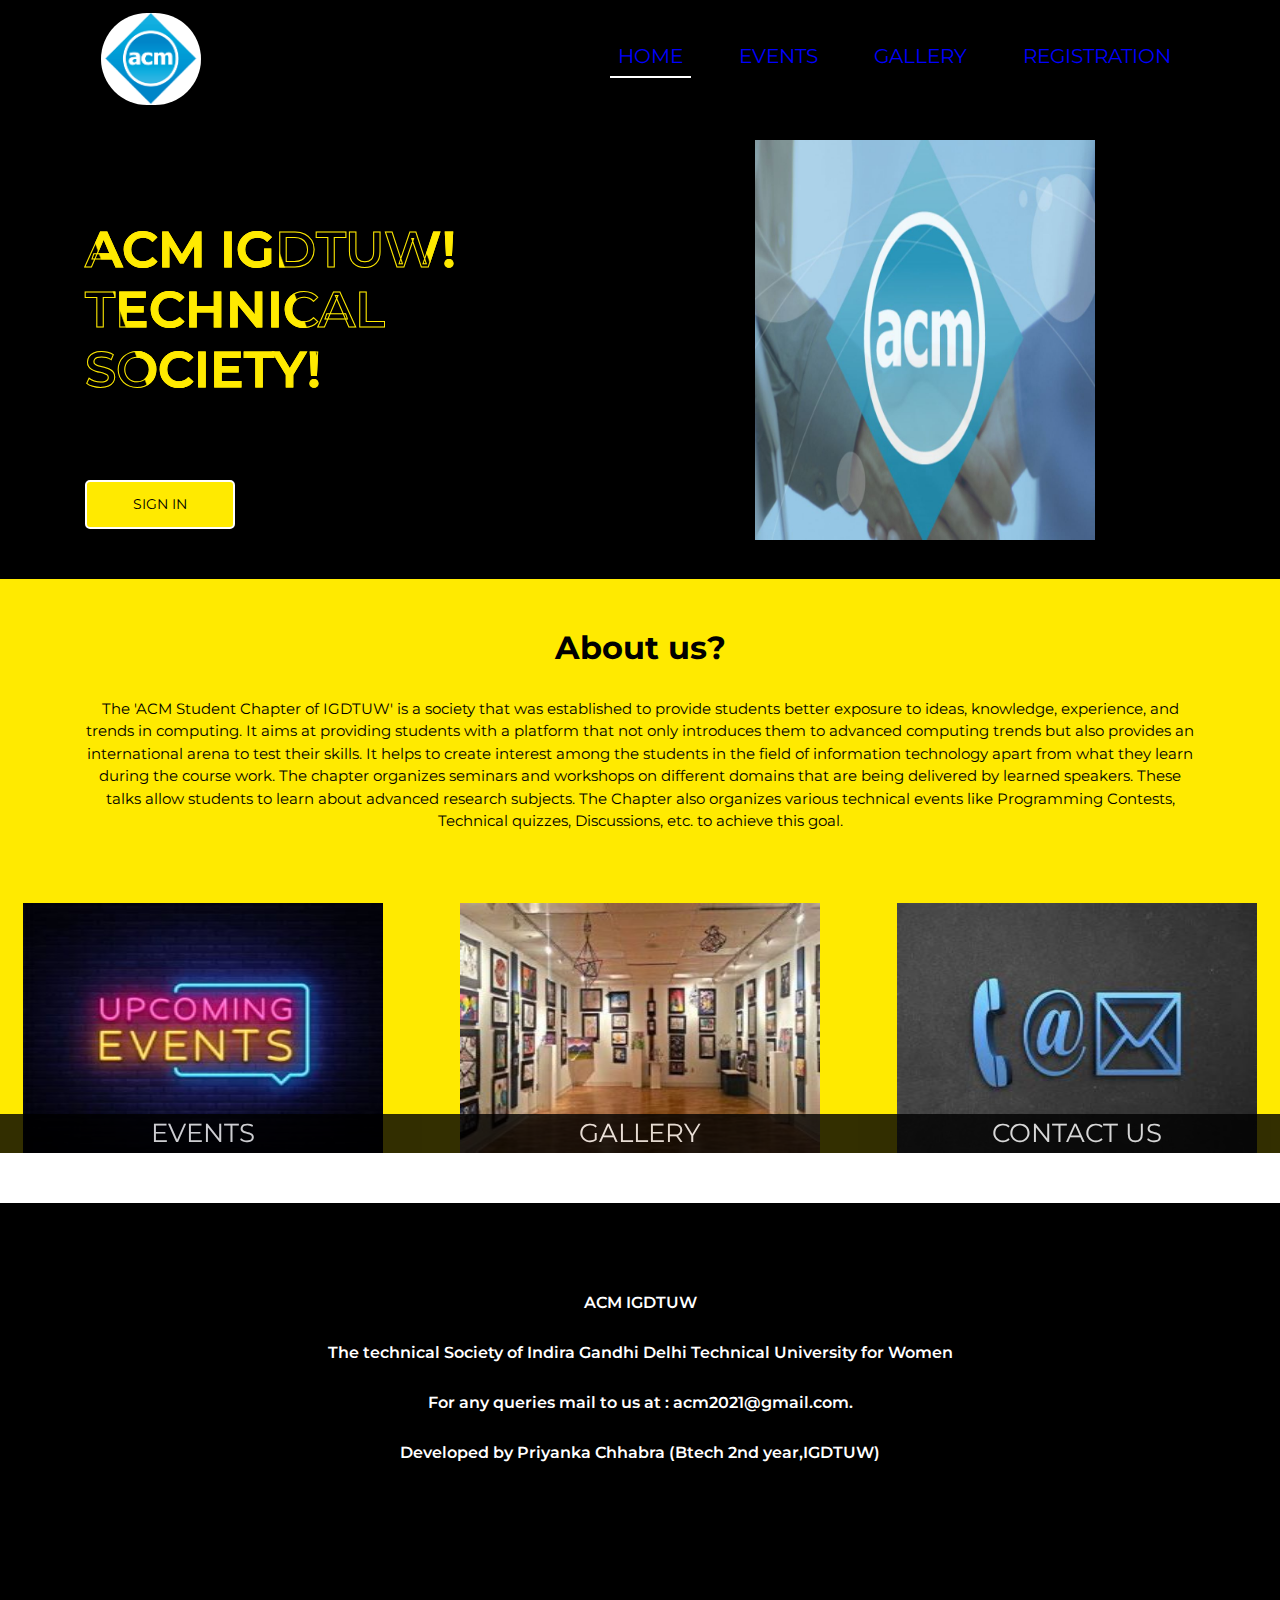
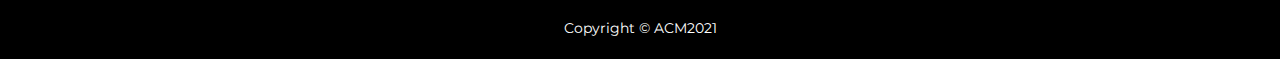
<file: index.html>
<!DOCTYPE html>
<html>
<head>
<title>ACM</title>
<link rel="stylesheet" href="style.css">
<link rel="stylesheet" href="https://stackpath.bootstrapcdn.com/font-awesome/4.7.0/css/font-awesome.min.css">
<meta name="viewport"content="width=device-width,initial-scale=1.0">
<link rel="stylesheet" href="https://stackpath.bootstrapcdn.com/bootstrap/4.5.2/css/bootstrap.min.css">
<script src="https://code.jquery.com/jquery-3.5.1.slim.min.js"></script>
<script src="https://stackpath.bootstrapcdn.com/bootstrap/4.5.2/js/bootstrap.min.js"></script>
<link href="https://fonts.googleapis.com/css2?family=Montserrat:wght@600&display=swap" rel="stylesheet">
</head>
<body>
  <section class="header">
    <div class="container">
      <nav class="navbar navbar-expand-lg navbar-light">
  <a class="navbar-brand" href="#"><img src="images/1.png"></a>
  <button class="navbar-toggler" type="button" data-toggle="collapse" data-target="#navbarNav" aria-controls="navbarNav" aria-expanded="false">
  <i class="fa fa-bars"></i>
  </button>
  <div class="collapse navbar-collapse" id="navbarNav">
    <ul class="navbar-nav ml-auto text-right">
      <li class="nav-item ">
        <a class="nav-link active-HOME" href="#">HOME</a>
      </li>
      <li class="nav-item">
        <a class="nav-link" href="events.html">EVENTS</a>
      </li>
      <li class="nav-item">
        <a class="nav-link " href="picture gallery.html">GALLERY</a>
      </li>
      <li class="nav-item">
        <a class="nav-link" href="registration.html">REGISTRATION</a>
      </li>
    </ul>
  </div>
</nav>
<div class="row banner">
  <div class="col-md-6">
    <h1> ACM IGDTUW!<br> TECHNICAL SOCIETY!</h1>
    <a href="signup.html" class="express-btn">SIGN IN</a>
  </div>
  <div class="col-md-6 text-center">
     <img src="ACM.jpeg">
  </div>
</div>
</section>
<section class="service">
  <div class="container">
    <h2 class="title">About us?</h2>
    <p class="subtitle"> The 'ACM Student Chapter of IGDTUW' is a society that was established to provide students better exposure to ideas, knowledge, experience, and trends in computing.
      It aims at providing students with a platform that not only introduces them to advanced computing trends but also provides an international arena to test their skills.
      It helps to create interest among the students in the field of information technology apart from what they learn during the course work. The chapter organizes seminars and workshops on different domains that are being delivered by learned speakers. These talks allow students to learn about advanced research subjects. The Chapter also organizes various technical events like Programming Contests, Technical quizzes, Discussions, etc. to achieve this goal.
</p>

  </div>
  <!--  <div id="main-content" class="container">
    <div class="jumbotron">
    </div> -->
      <div id="home-tiles" class="row">
      <div class="col-md-4 col-sm-6 col-xs-12">
        
<a href="events.html"><div id="events-tile">
<img class="eventsimg"  width="360" height="250" frameborder="0" src="events.jpg"></img>
<span>EVENTS</span></div></a>


      </div>
      <div class="col-md-4 col-sm-6 col-xs-12">
       
  <a href="picture gallery.html"><div id="gallery-tile">
    <img class="galleryimg"  width="360" height="250" frameborder="0" src="gallery.jpg"></img>
    <span>Gallery</span></div></a>

      </div>
      <div class="col-md-4 col-sm-12 col-xs-12">
        <a href="index.html"><div id="gallery-tile">
          <img class="galleryimg"  width="360" height="250" frameborder="0" src="contact.jpg"></img>
          <span>Contact us</span></div></a>

          </div>

        </a>
      </div>
    </div>
    

  </div>
</section>

<section class="footer text-center">
  <div class="container">
    <h6>ACM IGDTUW<br>The technical Society of Indira Gandhi Delhi Technical University for Women<br>For any queries mail to us at : acm2021@gmail.com.<br>Developed by Priyanka Chhabra (Btech 2nd year,IGDTUW)
    </h6>
    <small>Copyright © ACM2021</small>
  </div>
</section>

</body>
</html>
</file>
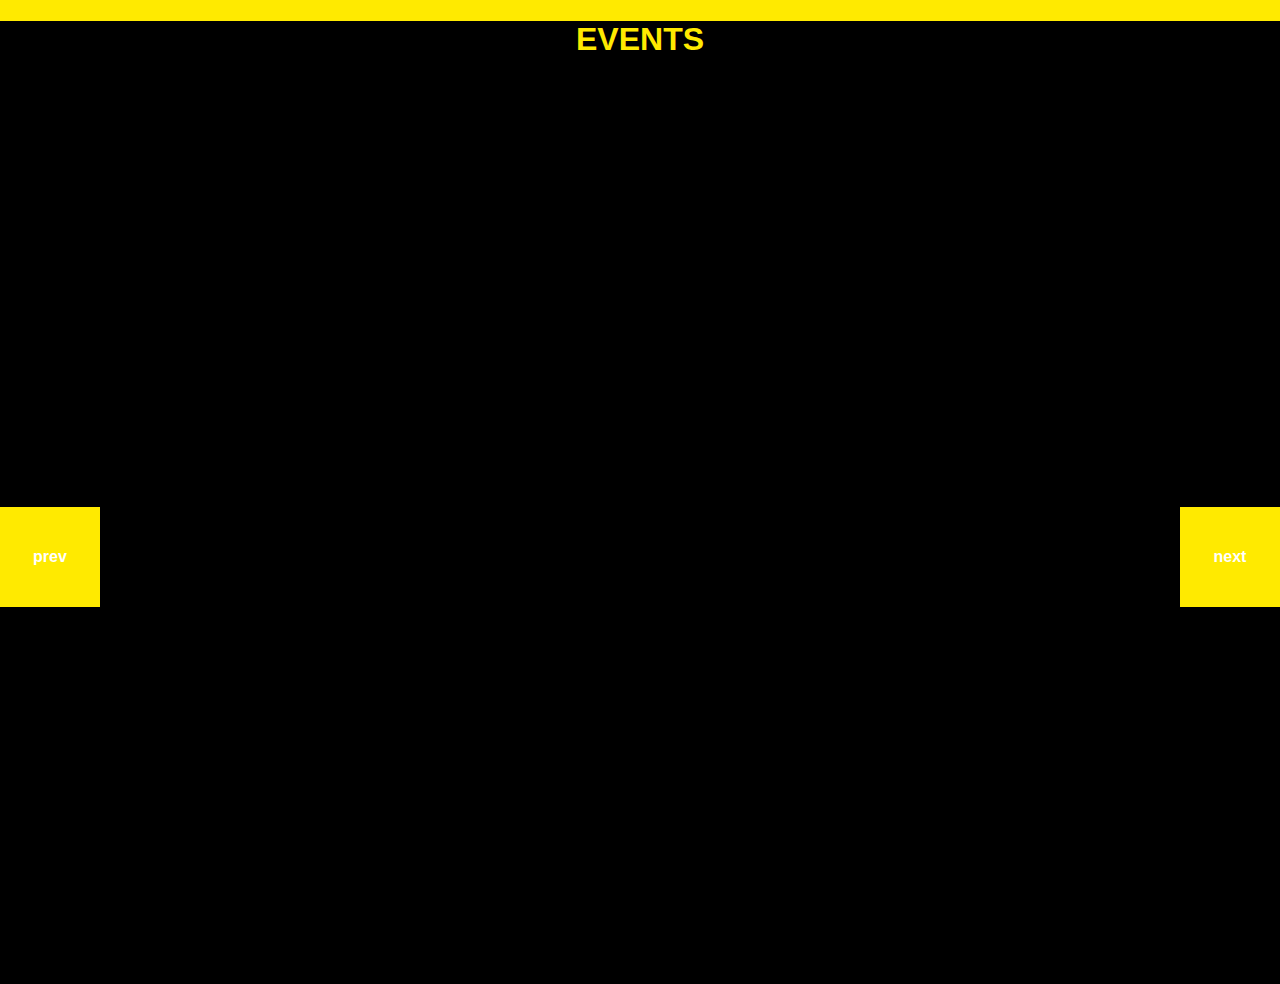
<file: events.html>
<!DOCTYPE html>
<html lang="en" class="no-js">
	<head>
		<meta charset="UTF-8" />
		<meta name="viewport" content="width=device-width, initial-scale=1">
		<title>Events</title>
		<link rel="stylesheet" type="text/css" href="css/base.css" />
		<link rel="stylesheet" type="text/css" href="css/slider.css" />
		<script>document.documentElement.className="js";var supportsCssVars=function(){var e,t=document.createElement("style");return t.innerHTML="root: { --tmp-var: bold; }",document.head.appendChild(t),e=!!(window.CSS&&window.CSS.supports&&window.CSS.supports("font-weight","var(--tmp-var)")),t.parentNode.removeChild(t),e};supportsCssVars()||alert("Please view this demo in a modern browser that supports CSS Variables.");</script>
	</head>
	<h1>EVENTS</h1>
	<body class="demo-1">
		<svg class="hidden">
			<symbol id="icon-arrow" viewBox="0 0 24 24">
				<title>arrow</title>
				<polygon points="6.3,12.8 20.9,12.8 20.9,11.2 6.3,11.2 10.2,7.2 9,6 3.1,12 9,18 10.2,16.8 "/>
			</symbol>
			<symbol id="icon-drop" viewBox="0 0 24 24">
				<title>drop</title>
				<path d="M12,21c-3.6,0-6.6-3-6.6-6.6C5.4,11,10.8,4,11.4,3.2C11.6,3.1,11.8,3,12,3s0.4,0.1,0.6,0.3c0.6,0.8,6.1,7.8,6.1,11.2C18.6,18.1,15.6,21,12,21zM12,4.8c-1.8,2.4-5.2,7.4-5.2,9.6c0,2.9,2.3,5.2,5.2,5.2s5.2-2.3,5.2-5.2C17.2,12.2,13.8,7.3,12,4.8z"/><path d="M12,18.2c-0.4,0-0.7-0.3-0.7-0.7s0.3-0.7,0.7-0.7c1.3,0,2.4-1.1,2.4-2.4c0-0.4,0.3-0.7,0.7-0.7c0.4,0,0.7,0.3,0.7,0.7C15.8,16.5,14.1,18.2,12,18.2z"/>
			</symbol>
			<symbol id="icon-github" viewBox="0 0 32.6 31.8">
				<title>github</title>
				<path d="M16.3,0C7.3,0,0,7.3,0,16.3c0,7.2,4.7,13.3,11.1,15.5c0.8,0.1,1.1-0.4,1.1-0.8c0-0.4,0-1.4,0-2.8c-4.5,1-5.5-2.2-5.5-2.2c-0.7-1.9-1.8-2.4-1.8-2.4c-1.5-1,0.1-1,0.1-1c1.6,0.1,2.5,1.7,2.5,1.7c1.5,2.5,3.8,1.8,4.7,1.4c0.1-1.1,0.6-1.8,1-2.2c-3.6-0.4-7.4-1.8-7.4-8.1c0-1.8,0.6-3.2,1.7-4.4C7.4,10.7,6.8,9,7.7,6.8c0,0,1.4-0.4,4.5,1.7c1.3-0.4,2.7-0.5,4.1-0.5c1.4,0,2.8,0.2,4.1,0.5c3.1-2.1,4.5-1.7,4.5-1.7c0.9,2.2,0.3,3.9,0.2,4.3c1,1.1,1.7,2.6,1.7,4.4c0,6.3-3.8,7.6-7.4,8c0.6,0.5,1.1,1.5,1.1,3c0,2.2,0,3.9,0,4.5c0,0.4,0.3,0.9,1.1,0.8c6.5-2.2,11.1-8.3,11.1-15.5C32.6,7.3,25.3,0,16.3,0z"/>
			</symbol>
		</svg>
		<main>
			<div class="content content--fixed">
				<header class="codrops-header">
					<!--<div class="codrops-links">
						<a class="codrops-icon codrops-icon--prev" href="https://tympanus.net/Development/ScrollingLettersAnimation/" title="Previous Demo"><svg class="icon icon--arrow"><use xlink:href="#icon-arrow"></use></svg></a>
						<a class="codrops-icon codrops-icon--drop" href="https://tympanus.net/codrops/?p=33985" title="Back to the article"><svg class="icon icon--drop"><use xlink:href="#icon-drop"></use></svg></a>
					</div>-->
					
				</header>
				<!--a class="github" href="" title="Find this project on GitHub"><svg class="icon icon--github"><use xlink:href="#icon-github"></use></svg></a-->
			</div>
			<div class="content">
				<!-- Pieces Slider -->
				<div class="pieces-slider">
					<!-- Each slide with corresponding image and text -->
					<div class="pieces-slider__slide">
						<img class="pieces-slider__image" src="img/1.jpeg" alt="">
						<h2 class="pieces-slider__text">DEEP LEARNING</h2>
					</div>
					<div class="pieces-slider__slide">
						<img class="pieces-slider__image" src="img/2.jpeg" alt="">
						<h2 class="pieces-slider__text">WEBD</h2>
					</div>

						<div class="pieces-slider__slide">
						<img class="pieces-slider__image" src="img/3.jpeg" alt="">
						<h2 class="pieces-slider__text">CYBERSECURITY</h2>
					</div>
					<div class="pieces-slider__slide">
					<img class="pieces-slider__image" src="img/4.jpeg" alt="">
						<h2 class="pieces-slider__text">C++</h2>
					</div>
					<div class="pieces-slider__slide">
						<img class="pieces-slider__image" src="img/5.jpeg" alt="">
						<h2 class="pieces-slider__text">MACHINE LEARNING</h2>
					</div>
					<!-- Canvas to draw the pieces -->
					<canvas class="pieces-slider__canvas"></canvas>
					<!-- Slider buttons: prev and next -->
					<button class="pieces-slider__button pieces-slider__button--prev">prev</button>
					<button class="pieces-slider__button pieces-slider__button--next">next</button>
				</div>
			</div>
		</main>
		<script src='js/anime.min.js'></script>
		<script src='js/pieces.min.js'></script>
		<script src='js/demo.js'></script>
	</body>
</html>
</file>
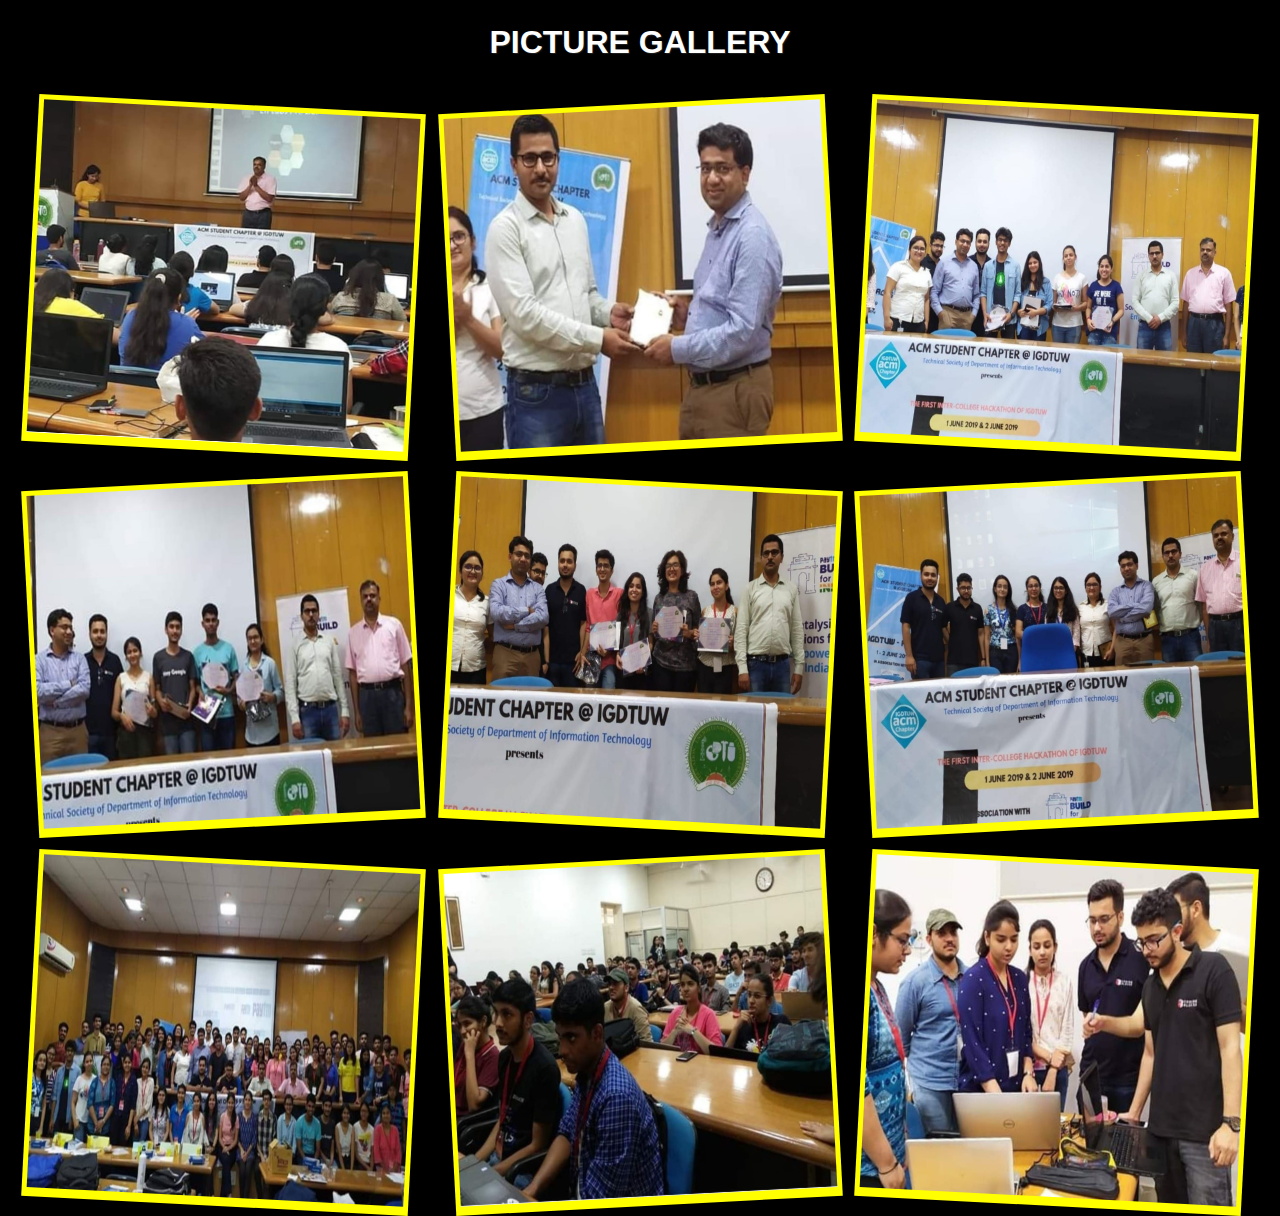
<file: picture gallery.html>
<!DOCTYPE Html>
<html>
<head>
	<meta charset="utf-8"/>
	<meta http-equiv="X-UA-Compatible" content="IE=edge"/>
	<meta name="viewport" content="width=device-width,initial-scale=1.0">
	<link rel="stylesheet" type="text/css" href="picture gallery.css">
	<link href="https://fonts.googleapis.com/css2?family=Dokdo&display=swap" rel="stylesheet">
	<title>Picture Gallery</title>
	<h1>Picture Gallery</h1>
</head>
<body>

	<div class="gallery-container">

		<div class="gallery-card">
			<div class="gallery-image">
				<img src="images\11.jpeg" class="image">
			</div>
			<div class="gallery-text">
          </div>
		</div>

		<div class="gallery-card">
			<div class="gallery-image">
				<img src="images\12.jpeg" class="image">
			</div>
			<div class="gallery-text">
			</div>
		</div>

		<div class="gallery-card">
			<div class="gallery-image">
				<img src="images\13.jpeg" class="image" >
			</div>
			<div class="gallery-text">
			</div>
		</div>

		<div class="gallery-card">
			<div class="gallery-image">
			<img src="images\14.jpeg" class="image">
		</div>
			<div class="gallery-text">
			</div>
		</div>

		<div class="gallery-card">
			<div class="gallery-image">
				<img src="images\15.jpeg"class="image">
			</div>
			<div class="gallery-text">
			</div>
		</div>
			<div class="gallery-card">
			<div class="gallery-image">
				<img src="images\16.jpeg"class="image">
             </div>
			<div class="gallery-text">
			</div>
		</div>

			<div class="gallery-card">
			<div class="gallery-image">
				<img src="images\17.jpeg"class="image">
             </div>
			<div class="gallery-text">
			</div>
		</div>

		<div class="gallery-card">
			<div class="gallery-image">
				<img src="images\18.jpeg"class="image">
			</div>
			<div class="gallery-text">
			</div>
		</div>
	<div class="gallery-card">
			<div class="gallery-i
			mage">
				<img src="images\19.jpeg"class="image">
			</div>
			<div class="gallery-text">
			</div>
		</div>


	</div>









</body>
</html>
</file>
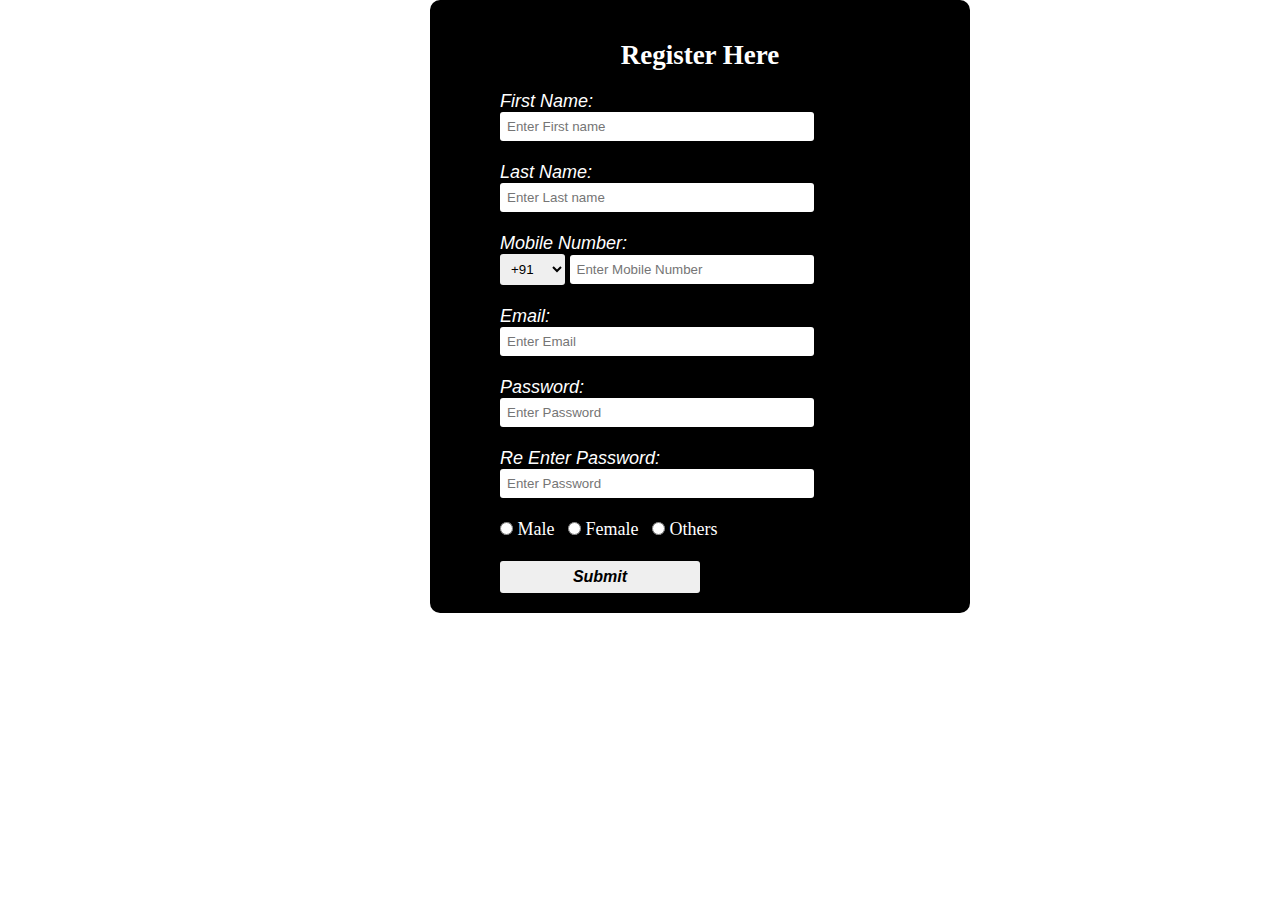
<file: registration.html>
<!DOCTYPE html>
<html>
<head>
	<title>Registration Form Creation</title>
	<link rel="stylesheet" href="registration.css">
</head>
<body>
	
	<div class="register">
		<h2>Register Here</h2>
		<form method="post" id="register" action="">
			<label>First Name:</label><br>
			<input type="text" name="Fname" id="name" placeholder="Enter First name"><br><br>
			<label>Last Name:</label><br>
			<input type="text" name="Lname" id="name" placeholder="Enter Last name"><br><br>
			<label>Mobile Number:</label><br>
			<select id="ph">
				<option>+91</option>
				<option>+92</option>
				<option>+93</option>
				<option>+94</option>
				<option>+95</option>
			</select>
			<input type="number" name="MNum" id="num" placeholder="Enter Mobile Number"><br><br>

             <label>Email:</label><br>
             <input type="email" name="Email" id="name" placeholder="Enter Email"><br><br>
			<label>Password:</label><br>
			<input type="password" name="pass" id="name" placeholder="Enter Password"><br><br>
			<label>Re Enter Password:</label><br>
			<input type="password" name="pass" id="name" placeholder="Enter Password"><br><br>
			<input type="radio" name="male" id="male"><span id="male">&nbsp;Male</span>&nbsp;&nbsp;
			<input type="radio" name="male" id="male"><span id="male">&nbsp;Female</span>&nbsp;&nbsp;
			<input type="radio" name="male" id="male"><span id="male">&nbsp;Others</span>&nbsp;&nbsp;<br><br>
			
			<input type="submit" value="Submit" id="sub">
</form>
</div>
</body>
</html>

		</form>
</file>
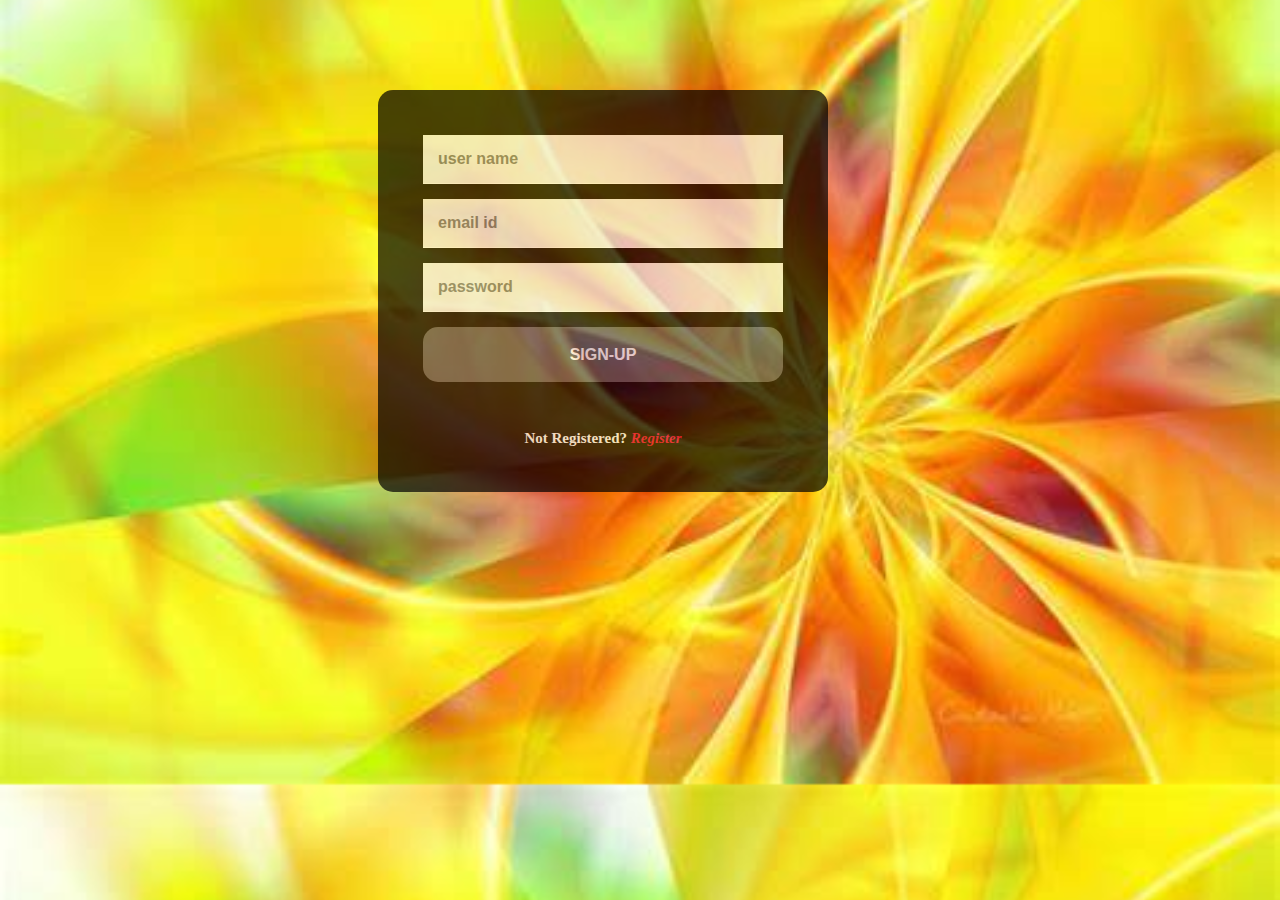
<file: signup.html>
<!doctype html>
<html>
<head>
	<meta http-equiv="content-type" content="text/html"/>
	<meta charset="utf-8"/>
	<title>Sign up Form</title>
	<link rel="stylesheet" href="signup.css">
	<link href="https://fonts.googleapis.com/css?family=Play" rel="stylesheet">
	</head>
<body>
	<div class="login-page">
		<div class="form">
		<form class="register-form">
			<input type="text" placeholder="name"/>
			<input type="text" placeholder="password"/>
			<input type="text" placeholder="email id"/> 
			<input type="text" placeholder="university name"/> 
			<input type="text" placeholder="contact number"/>
			<input type="text" placeholder="Gender"/> 
			<a href="details.html"><input type="button" value="Register Now"/></a><br><br>		
			<p class="message">Already registered? <a href="#">Sign-up</a></p> 
</form>

<form class="login-form">
	<input type="text" placeholder="user name"/>
	<input type="text" placeholder="email id"/>
	<input type="text" placeholder="password"/>
    <a href="congo.html"><input type="button" value="Sign-up" /></a><br><br>
	<p class="message">Not Registered? <a href="#">Register</a></p>

</form>
</div>
</div>

<script src='https://code.jquery.com/jquery-3.5.1.min.js'></script>

<script>
	$('.message a').click(function(){
		$('form').animate({height: "toggle",opacity:"toggle"},"slow");
	});
</script>

</body>
</html>
</file>
<file: style.css>
*{
	margin:0;
	padding:0;
	font-family: 'Montserrat', sans-serif;
	
}
.header{
	background: black;
}
.navbar{
	padding-top: : 10px!important;
	display:flex;
}
.nav-item{
	margin-left: 40px;
	margin-bottom: 5px;
}
.nav-link{
	color: blue !important;
	font-size: 20px;
	padding: 0 0 5px 0;
	display:unset !important;

}
.navbar-brand img{
	width: 100px;
	border-radius: 100px;
}
.fa-bars{
	color: blue;
	font-size:40px !important;
}
.navbar-toggler{
	border:0 !important;
	outline:none !important;
	padding: initial !important;
}
.active-HOME{
	border-bottom: 2px solid #fff;
}
.nav-link:hover{
	border-bottom: 2px solid #fff;

}
.banner{
	margin-top: 2%;
	color: #fff;
}
.banner h1{
	margin: 80px 0 50px;
	font-weight: 600;
	font-size: 50px;
	color: transparent;
	-webkit-text-stroke:1px #ffea00;
	background : url(back.png);
	-webkit-background-clip:text;
	background-position: 0 0;
	animation: back 20s linear infinite;
}
@keyframes back{
	100%{
		background-position: 2000px 0;
	}

}

.banner img{
	max-height: 400px;

}
.banner a{
	padding:12px;
	width: 150px;
	display: inline-block;
	background: #6900d1;
	text-decoration: none !important;
	color: blue;
	border:2px solid #fff;
	border-radius: 5px;
	text-align: center;
	margin-top: 30px;
	font-size: 14px;
	margin-bottom: 50px;


}
.banner a:hover{
	color:#fff;

}
.express-btn{
	background: #ffea00 !important;
	color: #000 !important;
	margin-right: 5px;
}
.service{
	text-align: center;
	margin:0px 0;
	background-color: #000;
	color:#ffea00;
	margin-bottom: 50px;
	background-color: #ffea00;
	color:#000;
}
.title{
	text-align: center;
	font-weight:bold;
	margin-bottom: 30px;
     padding-top: 50px;
	

}
.subtitle{
	text-align: center;
	margin-bottom: 70px;
	font-size: 15px;
}
.container .jumbotron {
  box-shadow: 0 0 50px #3F0C1F;
  border: 2px solid #3F0C1F;
}


/********** Large devices only **********/
@media (min-width: 1200px) {
  .container .jumbotron {
    background: url(jnu_1200.jpg) no-repeat;
    height: 675px;
  }
}

/********** Medium devices only **********/
@media (min-width: 992px) and (max-width: 1199px) {
  /* Header */
 
  /* Home Page */
  .container .jumbotron {
    background: url(jnu_992.jpg) no-repeat;
    height: 558px;
  }
 
}

/********** Small devices only **********/
@media (min-width: 768px) and (max-width: 991px) {
  /* Home Page */
  .container .jumbotron {
    background: url(jnu_768.jpg) no-repeat;
    height: 432px;
  }
  

}


.container .jumbotron {
    margin-top: 30px;
    padding: 0;
  }

}

#events-tile, #gallery-tile, #map-tile {
  height: 250px;
  width: 100%;
  margin-bottom: 15px;
  position: relative;
  border: 2px solid #3F0C1F;
  overflow: hidden;
}
#events-tile:hover, #gallery-tile:hover, #map-tile:hover {
  box-shadow: 0 1px 5px 1px #cccccc;
}

.eventsimg .galleryimg{
  background-position: center;
margin: 0 15px 15px 0px;
background: no-repeat;

}

#events-tile span, #gallery-tile span, #map-tile span {
  position: absolute;
  bottom: 0;
  right: 0;
  width: 100%;
  text-align: center;
  font-size: 1.6em;
  text-transform: uppercase;
  background-color: #000;
  color: #fff;
  opacity: .8;
}
@media (min-width:1200px) {

grid-template-columns: 1fr 1fr 1fr;
}

@media (min-width: 992px) and (max-width: 1199px) {

grid-template-columns: 1fr 1fr;
}
@media (min-width: 768px) and (max-width: 991px) {
grid-template-columns: 1fr ;
}
@media (max-width: 767px) {
grid-template-columns: 1fr ;
}






.review{
	margin:100px 0;
}
.carousel-item img{
	width:150px;
	border-radius: 50%;
}
.carousel-item{
	text-align: center;
	height:430px;
}
.carousel-caption{
	z-index: -1 !important;
	box-shadow: 0 0 15px 1px rgba(166,163,223,0.5);
	border-radius: 5px;
	margin-bottom: 50px;
}
.carousel-caption h6{
	margin-top:55px;
	font-weight: bold;
	color: #000 !important;
}
.carousel-caption p{
	text-align: center;
	padding: 0 50px;
	font-size:15px;
	color: #808080 !important;
}
.carousel-indicators li{
	background-color: #6900d1 !important;

}
@media only screen and (max-width: 800px){
	.carousel-item{
	height:520px;
}
.carousel-caption{
	margin:0 10px 50px 10px;
	left:0!important;
	right:0!important;

}
}
.footer{
	background: #000;
	padding-top: 5px;

}
.footer h6{
	color:#fff;
	font-weight: 600;
	margin: 70px 0;
	line-height: 50px;

}
.footer small{
	font-size: 14px;
	padding: 70px;
	padding-bottom: 20px;
	color: #fff;
	display: block;
}
</file>
<file: css/base.css>
article,aside,details,figcaption,figure,footer,header,hgroup,main,nav,section,summary{display:block;}audio,canvas,video{display:inline-block;}audio:not([controls]){display:none;height:0;}[hidden]{display:none;}html{font-family:sans-serif;-ms-text-size-adjust:100%;-webkit-text-size-adjust:100%;}body{margin:0;}a:focus{outline:thin dotted;}a:active,a:hover{outline:0;}h1{font-size:2em;margin:0.67em 0;}abbr[title]{border-bottom:1px dotted;}b,strong{font-weight:bold;}dfn{font-style:italic;}hr{-moz-box-sizing:content-box;box-sizing:content-box;height:0;}mark{background:#ff0;color:#000;}code,kbd,pre,samp{font-family:monospace,serif;font-size:1em;}pre{white-space:pre-wrap;}q{quotes:"\201C" "\201D" "\2018" "\2019";}small{font-size:80%;}sub,sup{font-size:75%;line-height:0;position:relative;vertical-align:baseline;}sup{top:-0.5em;}sub{bottom:-0.25em;}img{border:0;}svg:not(:root){overflow:hidden;}figure{margin:0;}fieldset{border:1px solid #c0c0c0;margin:0 2px;padding:0.35em 0.625em 0.75em;}legend{border:0;padding:0;}button,input,select,textarea{font-family:inherit;font-size:100%;margin:0;}button,input{line-height:normal;}button,select{text-transform:none;}button,html input[type="button"],input[type="reset"],input[type="submit"]{-webkit-appearance:button;cursor:pointer;}button[disabled],html input[disabled]{cursor:default;}input[type="checkbox"],input[type="radio"]{box-sizing:border-box;padding:0;}input[type="search"]{-webkit-appearance:textfield;-moz-box-sizing:content-box;-webkit-box-sizing:content-box;box-sizing:content-box;}input[type="search"]::-webkit-search-cancel-button,input[type="search"]::-webkit-search-decoration{-webkit-appearance:none;}button::-moz-focus-inner,input::-moz-focus-inner{border:0;padding:0;}textarea{overflow:auto;vertical-align:top;}table{border-collapse:collapse;border-spacing:0;}
*,
*::after,
*::before {
	box-sizing: border-box;

}

html {
	background: #ffea00;
}
h1{
	text-align: center;
	font-weight: bold;
       color:#ffea00;
}

body {
	--color-text: #fff;
	--color-link: #f0f0f0;
	--color-link-hover: #fff;
	font-family: -apple-system, BlinkMacSystemFont, "Segoe UI", Helvetica, Arial, sans-serif;
	min-height: 100vh;
	color: #ffea00;
	color: var(--color-text);
	background: #000;
	-webkit-font-smoothing: antialiased;
	-moz-osx-font-smoothing: grayscale;
	overflow: hidden;
}

a {
	text-decoration: none;
	color: var(--color-link);
	outline: none;
}

a:hover,
a:focus {
	color: var(--color-link-hover);
}

a:focus,
button:focus {
	outline: none;
}

.hidden {
	position: absolute;
	overflow: hidden;
	width: 0;
	height: 0;
	pointer-events: none;
}

/* Icons */
.icon {
	display: block;
	width: 1.5em;
	height: 1.5em;
	margin: 0 auto;
	fill: currentColor;
}

.icon--keyboard {
	display: none;
}

main {
	position: relative;
	width: 100%;
}

.content {
	position: relative;
	display: flex;
	justify-content: center;
	align-items: center;
	margin: 0 auto;
	min-height: 100vh;
}

.content--fixed {
	position: fixed;
	z-index: 10000;
	top: 0;
	left: 0;
	display: grid;
	align-content: space-between;
	width: 100%;
	max-width: none;
	min-height: 0;
	height: 100vh;
	padding: 1.5em;
	pointer-events: none;
	grid-template-columns: 50% 50%;
	grid-template-rows: auto auto 4em;
	grid-template-areas: 'header ...'
	'... ...'
	'github demos';
}

.content--fixed a {
	pointer-events: auto;
}

/* Header */
.codrops-header {
	position: relative;
	z-index: 100;
	display: flex;
	flex-direction: row;
	align-items: flex-start;
	align-items: center;
	align-self: start;
	grid-area: header;
	justify-self: start;
}

.codrops-header__title {
	font-size: 1em;
	font-weight: bold;
	margin: 0;
	padding: 0.75em 0;
}

.info {
	margin: 0 0 0 1.25em;
	color: #000;
}

.github {
	display: block;
	align-self: end;
	grid-area: github;
	justify-self: start;
}

/* Top Navigation Style */
.codrops-links {
	position: relative;
	display: flex;
	justify-content: center;
	margin: 0 1em 0 0;
	text-align: center;
	white-space: nowrap;
}

.codrops-icon {
	display: inline-block;
	margin: 0.15em;
	padding: 0.25em;
}

@media screen and (max-width: 55em) {
	body {
		overflow: auto;
	}
	.content {
		flex-direction: column;
		height: auto;
		min-height: 0;
		padding-bottom: 10em;
	}
	.content--fixed {
		position: relative;
		z-index: 1000;
		display: block;
		padding: 0.85em;
	}
	.codrops-header {
		flex-direction: column;
		align-items: center;
	}
	.codrops-header__title {
		font-weight: bold;
		padding-bottom: 0.25em;
		text-align: center;
	}
	.info {
		margin: 0;
	}
	.github {
		display: block;
		margin: 1em auto;
	}
	.codrops-links {
		margin: 0;
	}
}
</file>
<file: css/slider.css>
.pieces-slider {
	position: relative;
	text-align: center;
	padding: 8rem 0;
}

.js .pieces-slider {
	padding: 0;
}

/* Make all slides absolutes and hide them */
.js .pieces-slider__slide {
	position: absolute;
	right: 100%;
}

/* Define image dimensions and also hide them */
.pieces-slider__image {
	max-width: 600px;
	max-height: 400px;
}

.js .pieces-slider__image {
	visibility: hidden;
}

/* Hide the titles */
.js .pieces-slider__text {
	text-indent: -9999px;
}

/* Canvas with viewport width and height */
.js .pieces-slider__canvas {
	position: relative;
	width: 100vw;
	height: 100vh;
	transition: 0.2s opacity;
}

/* Class for when we resize */
.pieces-slider__canvas--hidden {
	opacity: 0;
	transition-duration: 0.3s;
}

/* Navigation buttons */
.pieces-slider__button {
	position: absolute;
	left: 0;
	top: 50%;
	width: 100px;
	height: 100px;
	margin: -25px 0 0 0;
	background-color: #ffea00;
	color: #fff;
	font-family: inherit;
	font-weight: bold;
	border: none;
	cursor: pointer;
	transition: 0.1s background-color;
}

.pieces-slider__button:hover {
	background: #000;
}

.pieces-slider__button--next {
	left: auto;
	right: 0;
}

/* Hide the buttons when no JS */
.no-js .pieces-slider__button {
	display: none;
}

/* Media queries with styles for smaller screens */
@media screen and (max-width: 720px) {
	.pieces-slider__image {
		max-width: 300px;
	}
                         
}

@media screen and (max-width: 55em) {
	.pieces-slider__canvas {
		width: 100vw;
		height: 100vw;
	}
	.pieces-slider__button {
		width: 60px;
		height: 60px;
	}
}
</file>
<file: picture gallery.css>
h1{
	text-align: center;
	margin-top: 30px;
	font-family: sans-serif;
  font-size: 2.0em;
  text-transform: uppercase;
  font-weight: bold;
  text-shadow: 1px 1px 1px #222;
  line-height: .75;
  animation: text 3s 1;
  color:#fff;
}
@keyframes text{
	0%{
		color: black;
		margin-bottom: -40%;
	}
	30%{
		letter-spacing: 25px;
	}
}
*{
	margin: 0px;
	padding: 0px;
}
body{
	background-color: #000;
	background-repeat: no-repeat;
}
.gallery-container{
	display: grid;
	grid-template-columns: 1fr 1fr 1fr;
	grid-gap: 30px;
	margin-left: 30px;
	margin-right: 30px;
	margin-top: 50px;
	cursor: pointer;
  transition: 0.3s linear;
}

.image{
	width: 100%;
	height: 75%;
}
.gallery-card{
	background-color: yellow;
	padding: 5px;
	box-shadow: 2px 5px 10px 1px black;
}
.gallery-container .gallery-card:hover{
  transform: scale(1.2, 1.2);
  transition: .3s transform;
}
.gallery-card:nth-child(odd){
	transform: rotate(3deg);
}
.gallery-card:nth-child(even){
	transform: rotate(-3deg);
}
.gallery-text{
	text-align: center;
	color: black;
}
.text{
	font-size: 15px;
	font-family: "Arial";
	padding: 30px;
}

@media(max-width: 800px)
{
	.gallery-container{
		grid-template-columns: 1fr 1fr;
	}
}
@media(max-width: 650px)
{
	.gallery-container{
		grid-template-columns: 1fr;
	}
}
</file>
<file: registration.css>
*{
	margin: 0;
	padding:0;

}
body{
	background-size: 100% 700px;
	background-repeat: no-repeat;
}
h1{
	text-align: center;
	padding: 20px;

}
h2{
	text-align: center;
	padding: 20px;

}
.register{
	background: #000;
	width: 500px;
	margin: 0px 0px 0px 430px;
	color: white;
	font-size: 18px;
	padding: 20px;
	border-radius: 10px;
}
#register{
	margin-left: 50px;

}
label{
	color:white;
	font-family: sans-serif;
	font-size: 18px;
	font-style: italic;

}
#name{
	width: 300px;
	border: none;
	border-radius: 3px;
	outline: 0;
	padding: 7px;

}
#ph{
	width: 65px;
	padding: 7px;
	border: none;
	border-radius: 3px;
	outline: 0;
}
#num{
	width: 230px;
	padding: 7px;
	border: none;
	border-radius: 3px;
	outline: 0;
}
#sub{
	width:200px;
	padding: 7px;
	font-size: 16px;
	font-family: sans-serif;
	font-style: italic;
	font-weight: 600;
	border: none;
	border-radius: 3px;
	outline: 0;
}
</file>
<file: signup.css>
body{
	background-image: url(Image.jpg) ;
	
	background-size: cover;
	background-position: center;
}
.login-page{
	width: 360px;
	padding: 10px;
	margin: auto;
	margin-top: 80px;
	margin-left: 360px;
	
}
 .form{
	position: relative;
	z-index: 1;
	background: #000;
	width: 360px;
	text-align: center;
	padding: 45px;
	margin: 0 auto 100px;
	border-radius: 15px;
	opacity: 0.7;
}
.form input{
	font-family: "roboto", sans-serif;
	outline: 1;
	background: #f2f2f2;
	font-size: 16px;
	box-sizing: border-box;
	padding: 15px;
	margin: 0 0 15px;
	border: 5px;
	width: 100%;
	border-bottom: 1px solid #fff;
	font-weight: bolder;
	transition: border 0.5s;
   

}
input[type=button] {
	font-family: "roboto", sans-serif;
	text-transform: uppercase;
	outline: 0;
	background: #585858;
	width: 100%;
	border: 0;
	padding: 15px;
	color: #ffffff;
	font-size: 16px;
	line-height: 25px;
	cursor: pointer;
	border-radius: 15px;
	font-weight: bold;
}
input[type=button]:hover{
	background: #0101DF;
	box-shadow: #585858
}
.form .message{
	margin: 15px 0 0;
	color: aliceblue;
	font-size: 15px;
	font-weight: bold;
}
.form .message a{
	color: #DF013A;
	text-decoration: blink;
	font-weight: bold;
	font-style: italic;
}
.form .message a:hover, .form message a:active{
	background: rgba(44,62,80,0.7);
}
.form .register-form{
	display: none;
}
</file>
